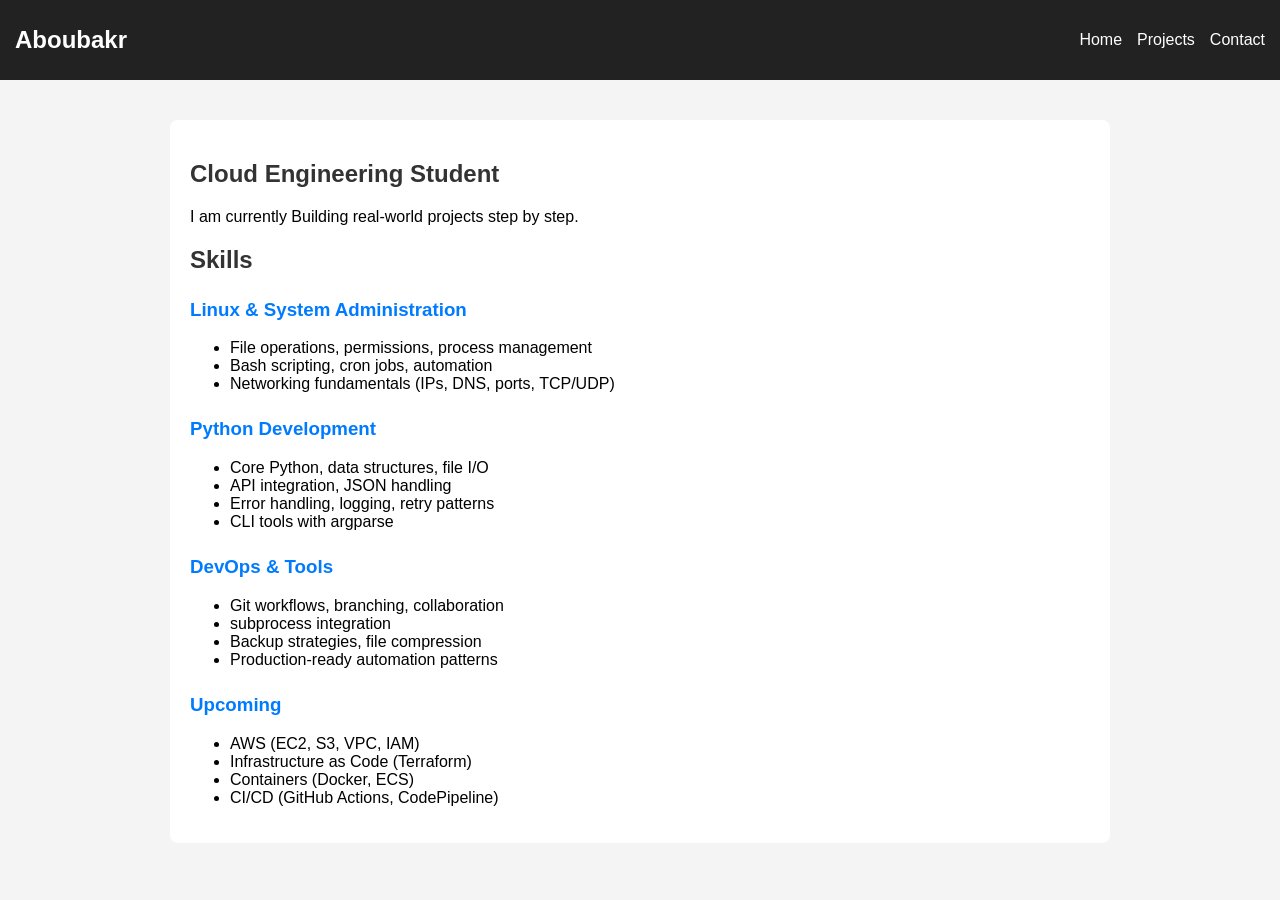
<file: AWS-Portfolio-Hosting-Backup-Automation/website/index.html>
<!DOCTYPE html>
<html lang="en">
<head>
    <meta charset="UTF-8">
    <meta name="viewport" content="width=device-width, initial-scale=1.0">
    <title>Aboubakr - Cloud Engineer</title>
    <link rel="stylesheet" href="style.css">
</head>
<body>

<nav>
    <h2>Aboubakr</h2>
    <ul>
        <li><a href="index.html">Home</a></li>
        <li><a href="projects.html">Projects</a></li>
        <li><a href="contact.html">Contact</a></li>
    </ul>
</nav>

<section class="container">
    <h1>Cloud Engineering Student</h1>
    <p>I am currently Building real-world projects step by step.</p>

    <h2>Skills</h2>
    <h3>Linux & System Administration</h3>
    <ul>
        <li>File operations, permissions, process management</li>
        <li>Bash scripting, cron jobs, automation</li>
        <li>Networking fundamentals (IPs, DNS, ports, TCP/UDP)</li>
    </ul>

    <h3>Python Development</h3>
    <ul>
        <li>Core Python, data structures, file I/O</li>
        <li>API integration, JSON handling</li>
        <li>Error handling, logging, retry patterns</li>
        <li>CLI tools with argparse</li>
    </ul>

    <h3>DevOps & Tools</h3>
    <ul>
        <li>Git workflows, branching, collaboration</li>
        <li>subprocess integration</li>
        <li>Backup strategies, file compression</li>
        <li>Production-ready automation patterns</li>
    </ul>

    <h3>Upcoming</h3>
    <ul>
        <li>AWS (EC2, S3, VPC, IAM)</li>
        <li>Infrastructure as Code (Terraform)</li>
        <li>Containers (Docker, ECS)</li>
        <li>CI/CD (GitHub Actions, CodePipeline)</li>
    </ul>
</section>

</body>
</html>
</file>
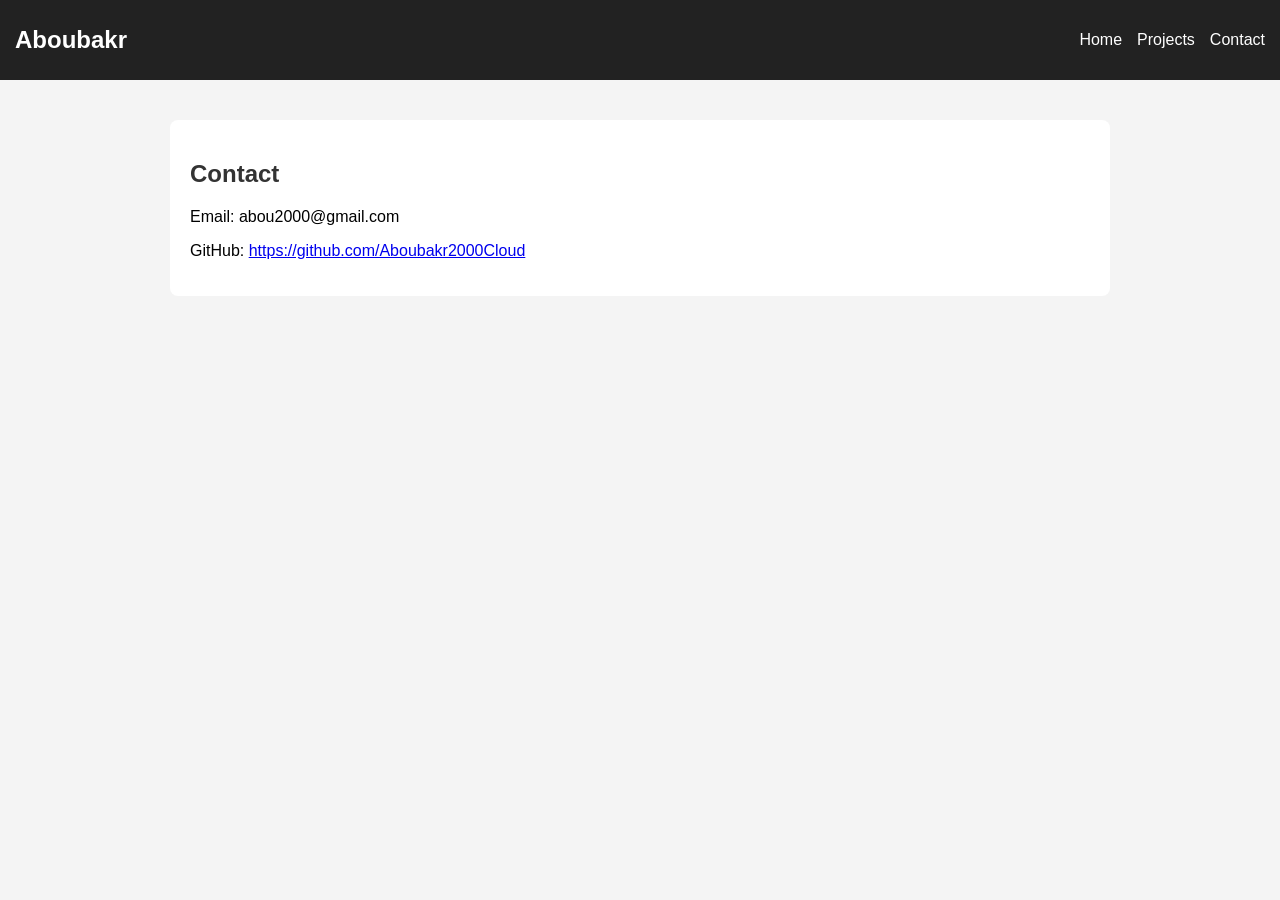
<file: AWS-Portfolio-Hosting-Backup-Automation/website/contact.html>
<!DOCTYPE html>
<html lang="en">
<head>
    <meta charset="UTF-8">
    <meta name="viewport" content="width=device-width, initial-scale=1.0">
    <title>Contact</title>
    <link rel="stylesheet" href="style.css">
</head>
<body>

<nav>
    <h2>Aboubakr</h2>
    <ul>
        <li><a href="index.html">Home</a></li>
        <li><a href="projects.html">Projects</a></li>
        <li><a href="contact.html">Contact</a></li>
    </ul>
</nav>

<section class="container">
    <h1>Contact</h1>

    <p>Email: abou2000@gmail.com</p>
    <p>GitHub: <a href="#">https://github.com/Aboubakr2000Cloud</a></p>

</section>

</body>
</html>
</file>
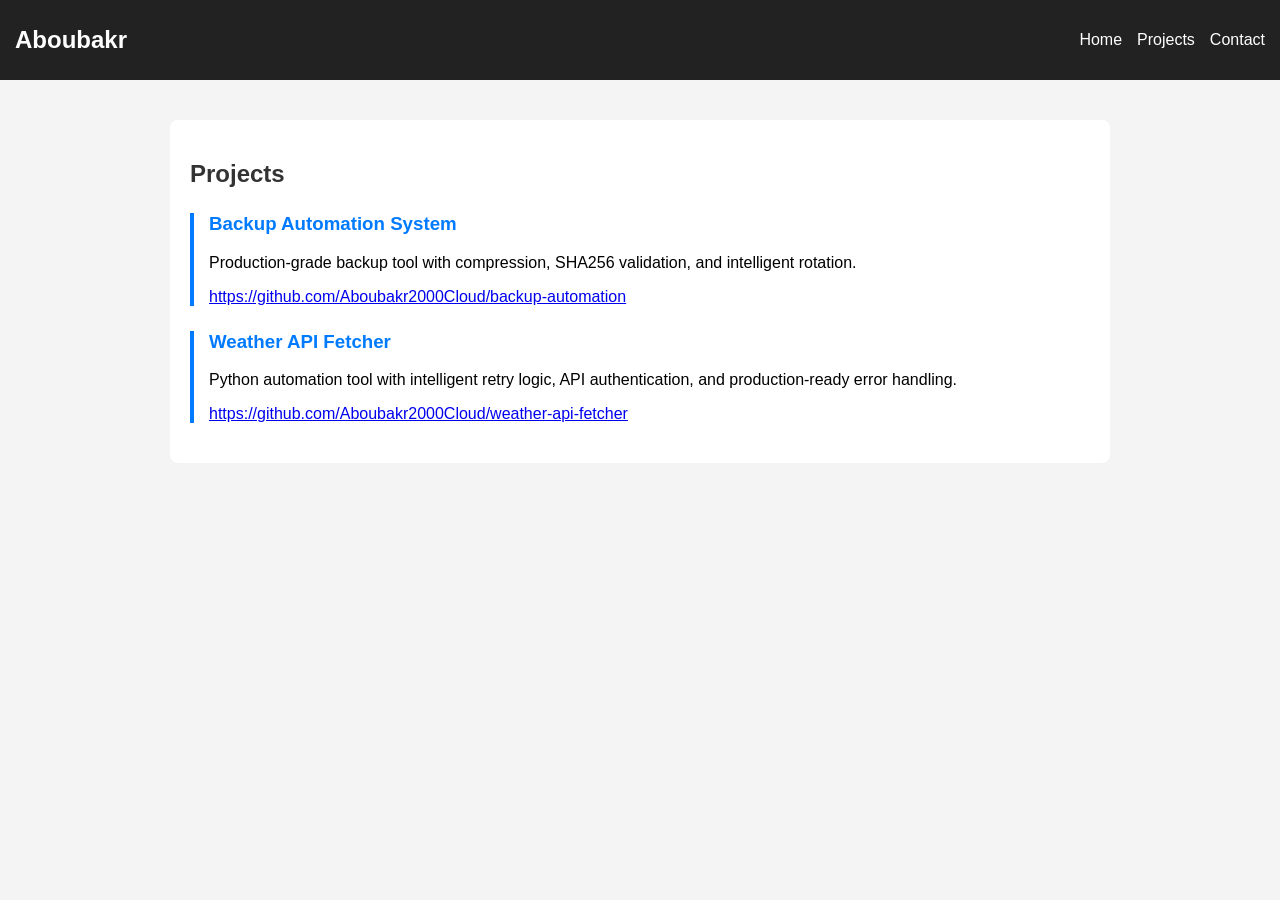
<file: AWS-Portfolio-Hosting-Backup-Automation/website/projects.html>
<!DOCTYPE html>
<html lang="en">
<head>
    <meta charset="UTF-8">
    <meta name="viewport" content="width=device-width, initial-scale=1.0">
    <title>Projects</title>
    <link rel="stylesheet" href="style.css">
</head>
<body>

<nav>
    <h2>Aboubakr</h2>
    <ul>
        <li><a href="index.html">Home</a></li>
        <li><a href="projects.html">Projects</a></li>
        <li><a href="contact.html">Contact</a></li>
    </ul>
</nav>

<section class="container">
    <h1>Projects</h1>

    <div class="project">
        <h3>Backup Automation System</h3>
        <p>Production-grade backup tool with compression, SHA256 validation, and intelligent rotation.</p>
        <a href="#">https://github.com/Aboubakr2000Cloud/backup-automation</a>
    </div>

    <div class="project">
        <h3>Weather API Fetcher</h3>
        <p>Python automation tool with intelligent retry logic, API authentication, and production-ready error handling.</p>
        <a href="#">https://github.com/Aboubakr2000Cloud/weather-api-fetcher</a>
    </div>

</section>

</body>
</html>
</file>
<file: AWS-Portfolio-Hosting-Backup-Automation/website/style.css>
body {
    font-family: Arial, sans-serif;
    margin: 0;
    background-color: #f4f4f4;
}

nav {
    background: #222;
    color: white;
    padding: 15px;
    display: flex;
    justify-content: space-between;
    align-items: center;
}

nav ul {
    list-style: none;
    display: flex;
    gap: 15px;
}

nav a {
    color: white;
    text-decoration: none;
}

.container {
    max-width: 900px;
    margin: 40px auto;
    background: white;
    padding: 20px;
    border-radius: 8px;
}

h1, h2 {
    color: #333;
}

.project {
    border-left: 4px solid #007bff;
    padding-left: 15px;
    margin: 20px 0;
}

h3 {
    margin-top: 25px;
    color: #007bff;
}

nav h2 {
    color: white;
    margin: 0;
    font-weight: bold;
}
</file>
